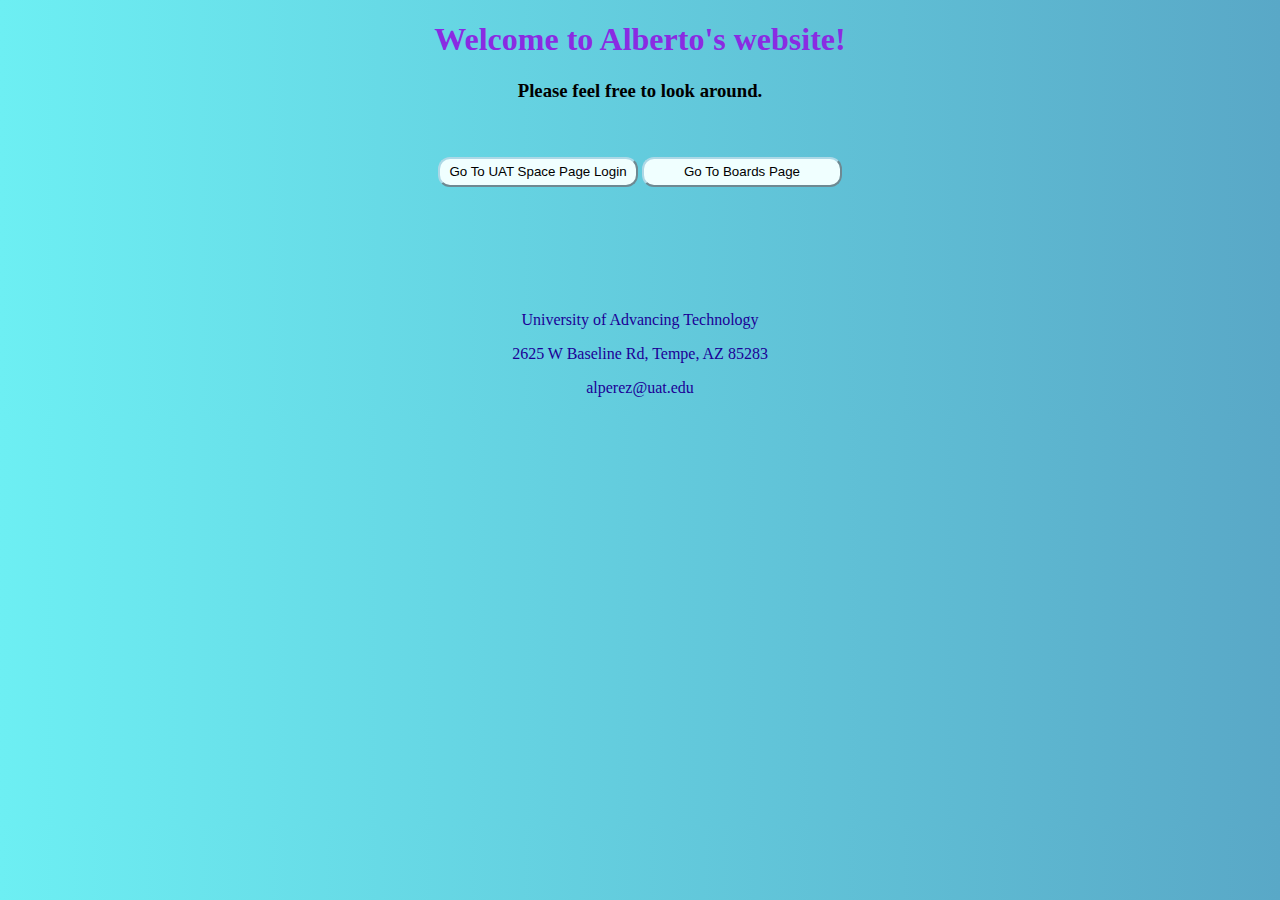
<file: index.html>
<!DOCTYPE html>
<html lang="en">
<head>
    <link href="style.css" rel="stylesheet" type="text/css"/>
    <script src= "code.js"></script>
    <meta charset="UTF-8">
    <meta http-equiv="X-UA-Compatible" content="IE=edge">
    <meta name="viewport" content="width=device-width, initial-scale=1.0">
    <title>Welcome to Alberto's website!</title>
</head>
<body>
    <center>
    <h1>
        Welcome to Alberto's website!
    </h1>
    <h3>
        Please feel free to look around.
    </h3>
    <br>
    <br>
    <footer>

    </footer>
    <button class="lgbutton" onclick="goLogin()">Go To UAT Space Page Login</button>
    <button class="lgbutton" onclick="goBoardsPage()">Go To Boards Page</button>
    <br>
    <br>
    <br>
    <br>
    <br>
    <br>
    <br>
    <footer>
        <p>University of Advancing Technology</p>
        <p>2625 W Baseline Rd, Tempe, AZ 85283</p>
        <p>alperez@uat.edu</p>
    </footer>
    </center>
</body>
</html>
</file>
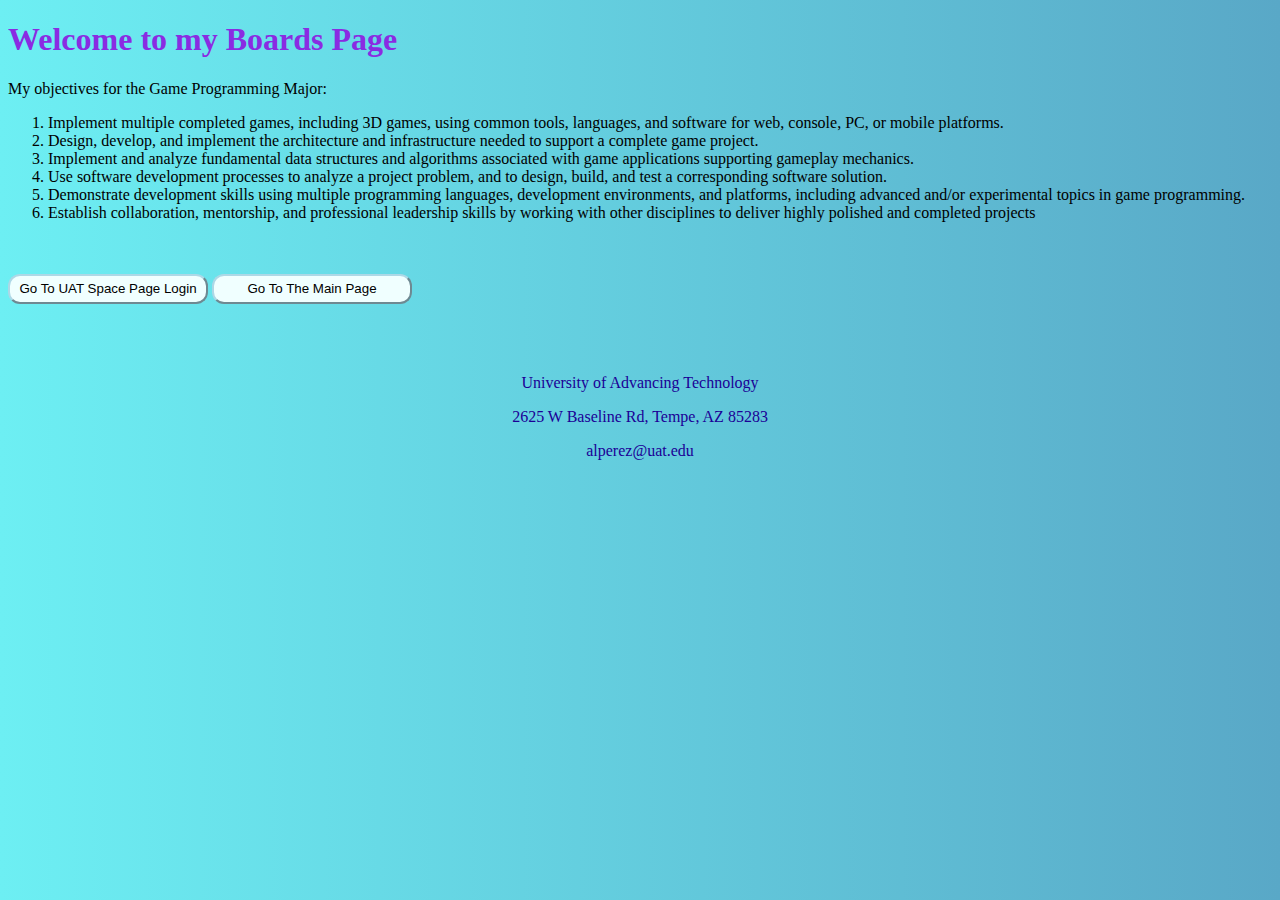
<file: boards.html>
<!DOCTYPE html>
<html lang="en">
<head>
    <script src="code.js"></script>
    <link href="style.css" rel = "stylesheet" type="text/css"/>
    <meta charset="UTF-8">
    <meta http-equiv="X-UA-Compatible" content="IE=edge">
    <meta name="viewport" content="width=device-width, initial-scale=1.0">
    <title>Document</title>
</head>
<body>
    <h1>
        Welcome to my Boards Page
    </h1>
        My objectives for the Game Programming Major:
    <ol>
        <li>Implement multiple completed games, including 3D games, using common tools, languages, and software for web, console, PC, or mobile platforms.</li>
        <li>Design, develop, and implement the architecture and infrastructure needed to support a complete game project.</li>
        <li>Implement and analyze fundamental data structures and algorithms associated with game applications supporting gameplay mechanics.</li>
        <li>Use software development processes to analyze a project problem, and to design, build, and test a corresponding software solution.</li>
        <li>Demonstrate development skills using multiple programming languages, development environments, and platforms, including advanced and/or experimental topics in game programming.</li>
        <li>Establish collaboration, mentorship, and professional leadership skills by working with other disciplines to deliver highly polished and completed projects</li>
    </ol>
    <br>
    <br>
    <button class="lgbutton" onclick="goLogin()">Go To UAT Space Page Login</button>
    <button class="lgbutton" onclick="goIndexPage()">Go To The Main Page</button>
    <br>
    <br>
    <br>
    <br>
    <center>
    <footer>
        <p>University of Advancing Technology</p>
        <p>2625 W Baseline Rd, Tempe, AZ 85283</p>
        <p>alperez@uat.edu</p>
    </footer>
    </center>
</body>
</html>
</file>
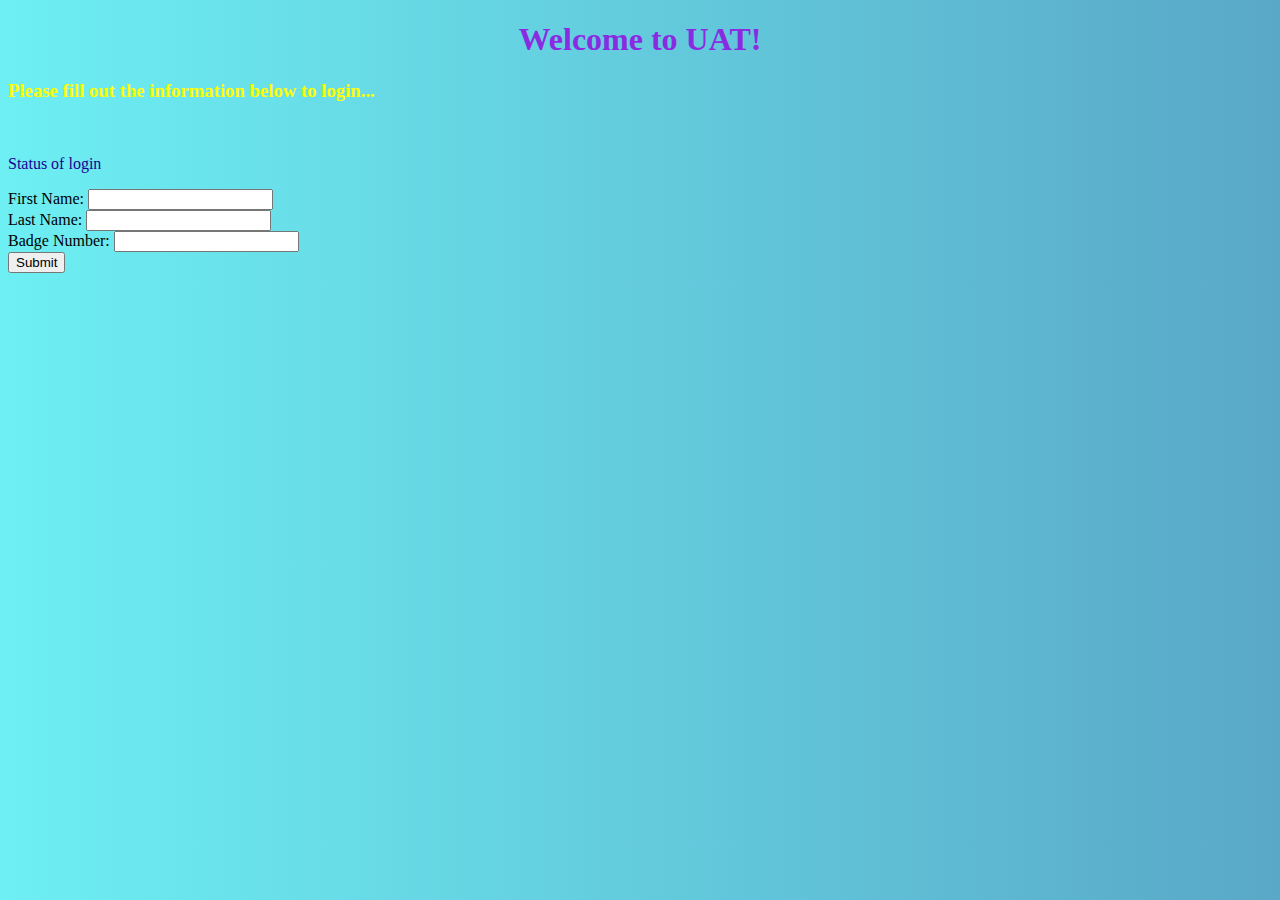
<file: login.html>
<!DOCTYPE html>
<html lang="en">
    
<head>
    <script src="login.js"></script>
    <link href="style.css" rel="stylesheet" type="text/css"/>
    <meta charset="UTF-8">
    <meta http-equiv="X-UA-Compatible" content="IE=edge">
    <meta name="viewport" content="width=device-width, initial-scale=1.0">
    <title>UAT Space Login</title>
</head>

<body>
    <h1 id="loginTitleStyle">
        <center>Welcome to UAT!</center>
    </h1>
    <h3 class="blinking">
        Please fill out the information below to login...
    </h3>
    <br>
    <p id ="loginStatus">Status of login</p>
    <form id="creditSubmit" onsubmit="return false">
        First Name: <input type="text" id="fName"/> <br>
        Last Name: <input type="text" id="lName"/> <br>
        Badge Number: <input type="number" id="badgeID"/> <br>
        <input type="submit" onclick="checkCreds();" />
    </form>
</body>

</html>
</file>
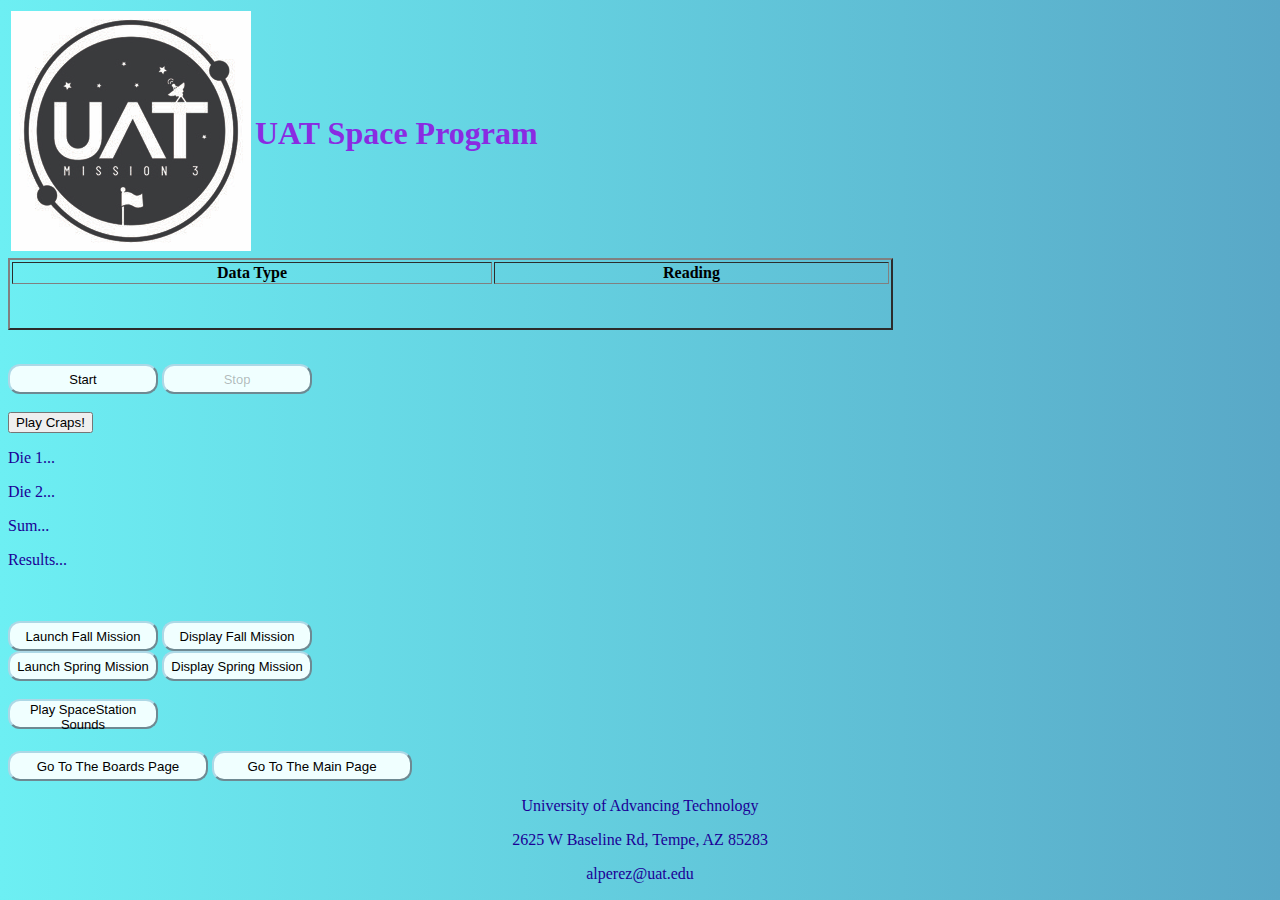
<file: UATSpacePage.html>
<!--Alberto Perez II-->
<!DOCTYPE html>
<html lang="en">
<head>
    <script src="code.js"></script>
    <script src="class.js"></script>
    <script src="dataLoader.js"></script>
    <link href="style.css" rel="stylesheet" type="text/css" />
    <script>
        //Global vars
        var theTime = new Date();
        var tempTime = new Date();
        var time_interval = 5000;
        var last_iteration = 0;
        var running = true;
        var index = 0;
        var timer;

        //gets data into array
        var data = getData();
    </script>
    <meta charset="UTF-8">
    <meta http-equiv="X-UA-Compatible" content="IE=edge">
    <meta name="viewport" content="width=device-width, initial-scale=1.0">
    <title>UAT Space Program</title>
</head>
<body>
    <table>
        <td><img src="UATspaceLogo-1.jpg" alt="UAT Space Mission 3 Logo"></td>
        <td><h1>UAT Space Program</h1></td>

    </table>

    <table id ="data" width = "70%" border="2">
        <thead>
            <th>Data Type</th>
            <th>Reading</th>
        </thead>
        <tbody>
            <tr id = "seconds"></tr>
            <tr id = "latitude"></tr>
            <tr id = "longitude"></tr>
            <tr id = "gps_altitude"></tr>
            <tr id = "bmpSensor_altitude"></tr>
            <tr id = "bmpSensor_pressure"></tr>
            <tr id = "bmpSensor_temp"></tr>
            <tr id = "digSensor_temp"></tr>
            <tr id = "cssSensor_temp"></tr>
            <tr id = "cssSensor_eCO2"></tr>
            <tr id = "cssSensor_TVOC"></tr>
            <tr id = "uv"></tr>
            <tr id = "accelX"></tr>
            <tr id = "accelY"></tr>
            <tr id = "accelZ"></tr>
            <tr id = "magnetX"></tr>
            <tr id = "magnetY"></tr>
            <tr id = "magnetZ"></tr>
            <tr id = "gyroX"></tr>
            <tr id = "gyroY"></tr>
            <tr id = "gyroZ"></tr>
        </tbody>
    </table>
    <br/>
    <p id = "clockTime"></p>
    <button id = "startButton" class="button" onclick="start()">Start</button>
    <button id = "stopButton" class="button" disabled = true onclick="stop()">Stop</button>
    <br>
    <br>
    <button onclick="playCraps()">Play Craps!</button>
    <br/>
    <p id = "die1"> Die 1... </p>
    <p id = "die2"> Die 2... </p>
    <p id = "sum"> Sum... </p>
    <p id = "crapsResults"> Results... </p>
    <br/>
    <br/>

    <script>

    </script>

    <button class="button" onclick="launchFall()">Launch Fall Mission</button> 
    <button class="button" onclick="displayFall()">Display Fall Mission</button>
    <br> 
    <button class="button" onclick="launchSpring()">Launch Spring Mission</button> 
    <button class="button" onclick="displaySpring()">Display Spring Mission</button>
    <br>
    <br>
    <button class="button" onclick="playStation()">Play SpaceStation Sounds</button> 
    <br>
    <br>
    <button class="lgbutton" onclick="goBoardsPage()">Go To The Boards Page</button>
    <button class="lgbutton" onclick="goIndexPage()">Go To The Main Page</button>
    <center>
        <footer>
            <p>University of Advancing Technology</p>
            <p>2625 W Baseline Rd, Tempe, AZ 85283</p>
            <p>alperez@uat.edu</p>
        </footer>
    </center>
</body>
</html>
</file>
<file: style.css>
body {
    background: linear-gradient(to right, rgb(109, 239, 243), rgb(89, 168, 199));
}

p {
    color: rgb(27, 0, 150);
}

#countDownTimer {
    font-weight: bold;
    color: olive;
}

.blinking {
    animation: opacitySwitch 2s linear infinite;
    color: yellow;
}

@keyframes opacitySwitch {
    0%{
        opacity: 1;
    }
    50%{
        opacity: 0;
    }
    100%{
        opacity: 1;
    }
}

h1 {
    color:blueviolet;
}

.button {
    font-size: small;
    width: 150px;
    height: 30px;
    background-color: azure;
    border-radius: 12px;
    border-color: lightblue;
}

.lgbutton {
    width: 200px;
    height: 30px;
    background-color: azure;
    border-radius: 12px;
    border-color: lightblue;
}
</file>
